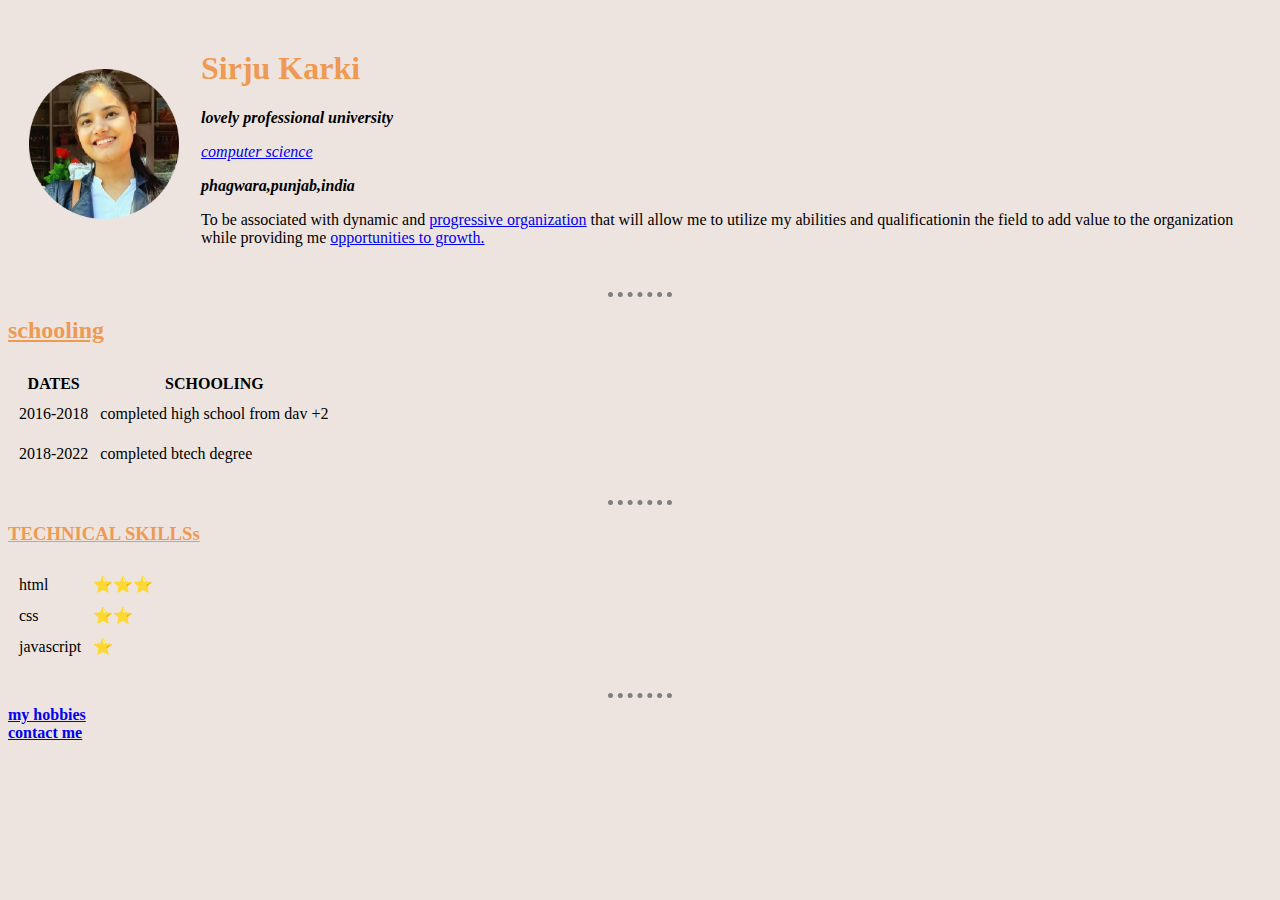
<file: index.html>
<!DOCTYPE html>
<html lang="en" dir="ltr">
  <head>
    <meta charset="utf-8">
    <title>sirju's peral sites</title>
    <link rel="stylesheet" href="css/styles.css">

  </head>
  <body>
    <table cellspacing="20">
      <tr>
        <td><img  width="150" height="150" src="images/sreeju-modified.png" alt="sirju profile picture"></td>
        <td><h1>Sirju Karki</h1>
        <p><em><strong>lovely professional university</strong></em></p>
        <p><i><a href="https://www.google.com/search?q=computer+science&oq=computer+science&aqs=chrome..69i57j0i512l9.8987j1j7&sourceid=chrome&ie=UTF-8"target="-blank">computer science</a></i></p>
        <p><i><strong>phagwara,punjab,india</strong></i></p>
              <p> To be associated with dynamic and <a href="https://www.example.com">progressive organization</a> that will allow me to utilize my abilities and
                qualificationin the field to add value to the organization
                while providing me <a href="https://www.example.com">opportunities to growth.</a></li>
              </p></td>
      </tr>
    </table>
<hr>
<h2><strong>schooling</strong></h2>
<table cellspacing ="10";>
  <thead>

<tr>
  <th><b>DATES</b></th>
  <th><b>SCHOOLING</b></th>
</tr>
</thead>
<tbody>
<tr>
  <td>2016-2018</td>
  <td>completed high school from dav +2</td>
</tr>
</tbody>
<tr>
  <tfoot>
  <td>2018-2022</td>
  <td>completed btech degree</td>
</tr>
</tfoot>

</table>
<br><hr>
<h3><b>TECHNICAL SKILLSs</b></h3>
<table cellspacing = "10">
  <tr>
    <td>html</td>
    <td>⭐⭐⭐</td>
    </tr>
      <tr>
        <td>css</td>
        <td>⭐⭐</td>
      </tr>
      <tr>
        <td>javascript</td>
        <td>⭐</td>
      </tr>

    </table>


<br><hr>

  <b>  <a href="hobbies.html">my hobbies</a></b>
  <br>
  <b> <a href="my contact.html"> contact me</a></b>

</body>
</html>
</file>
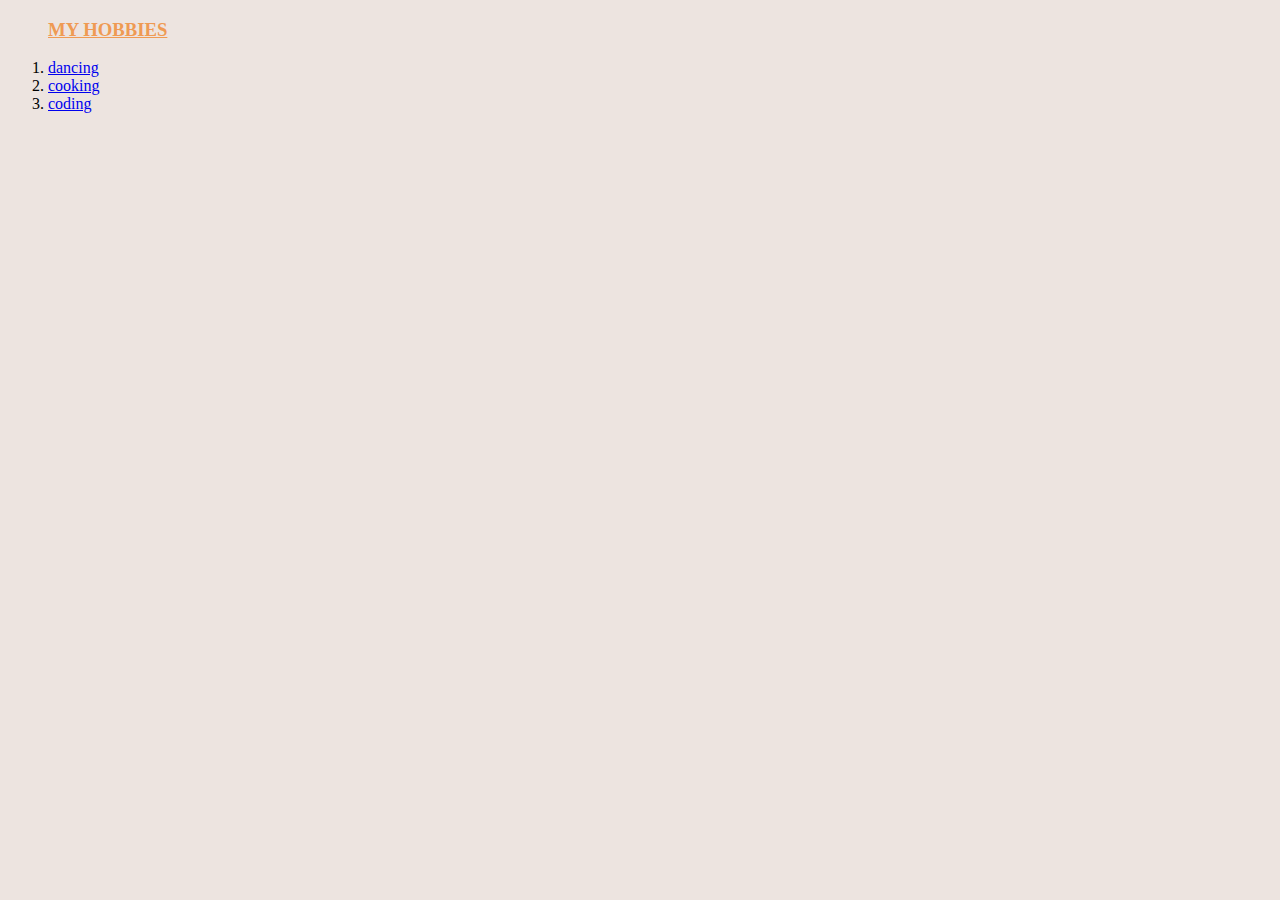
<file: hobbies.html>
<!DOCTYPE html>
<html lang="en" dir="ltr">
  <head>
    <meta charset="utf-8">
    <title>my hobbies</title>
    <link rel="stylesheet" href="css/styles.css">
  </head>
  <body>
    <ol>
      <h3><b>MY HOBBIES</b></h3>
      <li><a href="https://www.google.com/search?q=dancing&oq=dancing&aqs=chrome..69i57j46i67i433j46i67l2j46i512l2j0i512j46i175i199i512j0i512j0i271.4823j0j7&sourceid=chrome&ie=UTF-8"target="-blank">dancing</a></li>
      <li><a href="https://www.google.com/search?q=cooking&oq=cooking&aqs=chrome..69i57j0i512j46i131i433i512j0i512l3j46i512j0i512l2j0i131i433i512.2731j0j7&sourceid=chrome&ie=UTF-8"target="-blank">cooking</a></li>
      <li><a href="https://www.google.com/search?q=coding&oq=coding&aqs=chrome..69i57j46i67j0i67j0i20i263i512j0i131i433i512j69i61l3.2649j0j7&sourceid=chrome&ie=UTF-8"target="-blank">coding</a></li>

  </ol>


  </body>
</html>
</file>
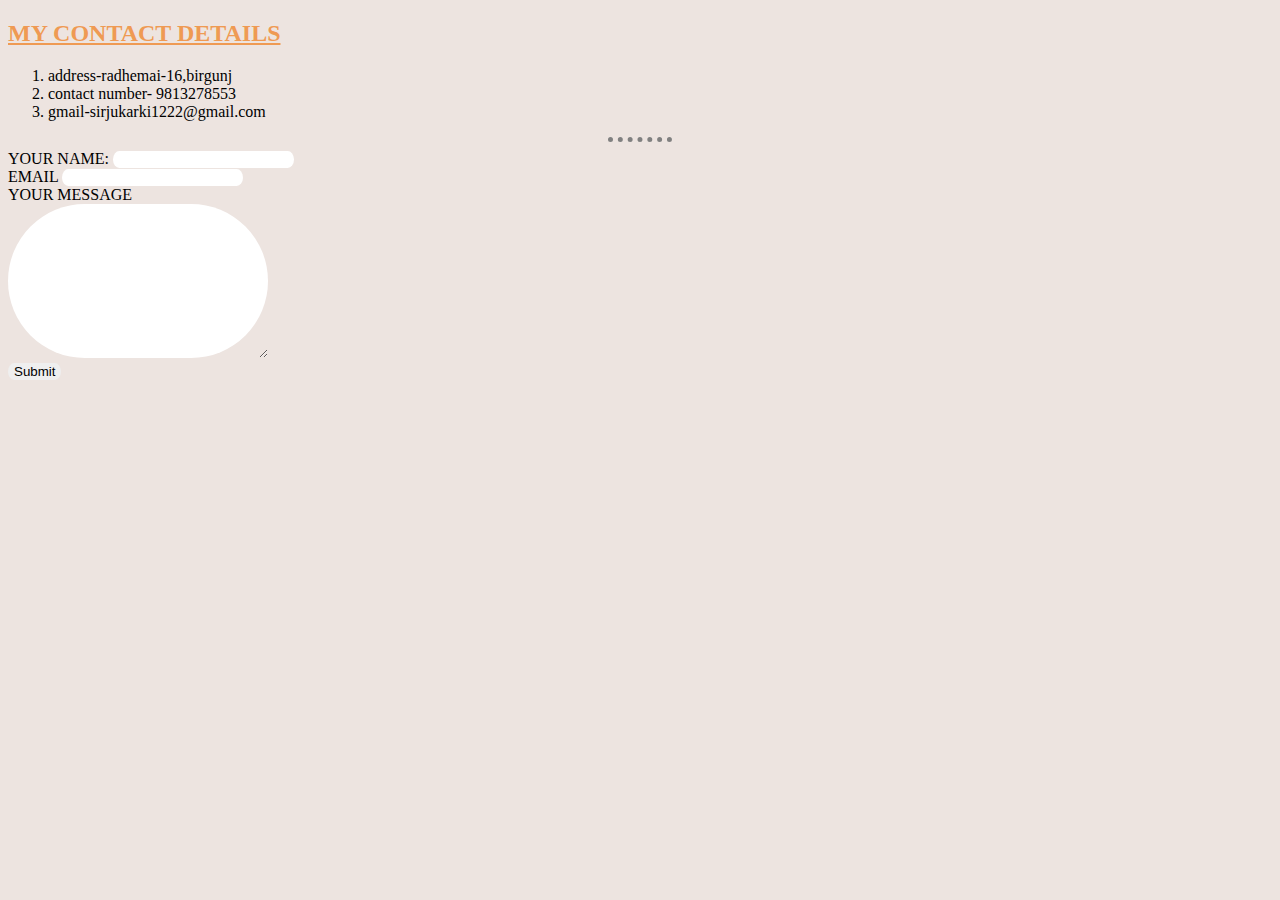
<file: my contact.html>
<!DOCTYPE html>
<html lang="en" dir="ltr">
  <head>
    <meta charset="utf-8">
    <title>contact me</title>
    <link rel="stylesheet" href="css/styles.css">
  </head>
  <body>
    <h2><b>MY CONTACT DETAILS</b></h2>
    <ol>
    <li>address-radhemai-16,birgunj</li>
    <li>contact number- 9813278553</li>
    <li>gmail-sirjukarki1222@gmail.com</li>
</ol>
<hr>
<form action="mailto:sirjukarki1222@gmail.com" method="post" enctype="text/plain">




  <label>YOUR NAME:</label>
  <input type="text" name="yourName" value=""><br>
 <label>EMAIL</label>
<input type="email" name="email" value=""><br>
<label>YOUR MESSAGE</label><br>
<textarea name="yourMESSAGE" rows="10" cols="30"></textarea><br>
  <input type="submit" name="">


</form>
  </body>
</html>
</file>
<file: css/styles.css>
body
{
  background-color:#EDE4E0;
}
hr
{
  border-style: none;
  border-top-style: dotted;
  border-color: grey;
  border-width: 5px;
  width: 5%;
}
textarea
{
  border-style: none;
  border-top-left-radius: 80px 80px;
  border-bottom-right-radius: 80px 80px;
border-top-right-radius: 80px 80px;
border-bottom-left-radius: 80px 80px;

}
input
{
  border-style: none;
  border-top-left-radius: 30px 40px;
  border-bottom-right-radius: 30px 40px;
border-top-right-radius: 30px 40px;
border-bottom-left-radius: 30px 40px;

}
h2
{
  color: #EF9A53;
  text-decoration: underline;

}
h3
{
  color: #EF9A53;
  text-decoration: underline;

}
h1
{
    color: #EF9A53;
}
</file>
